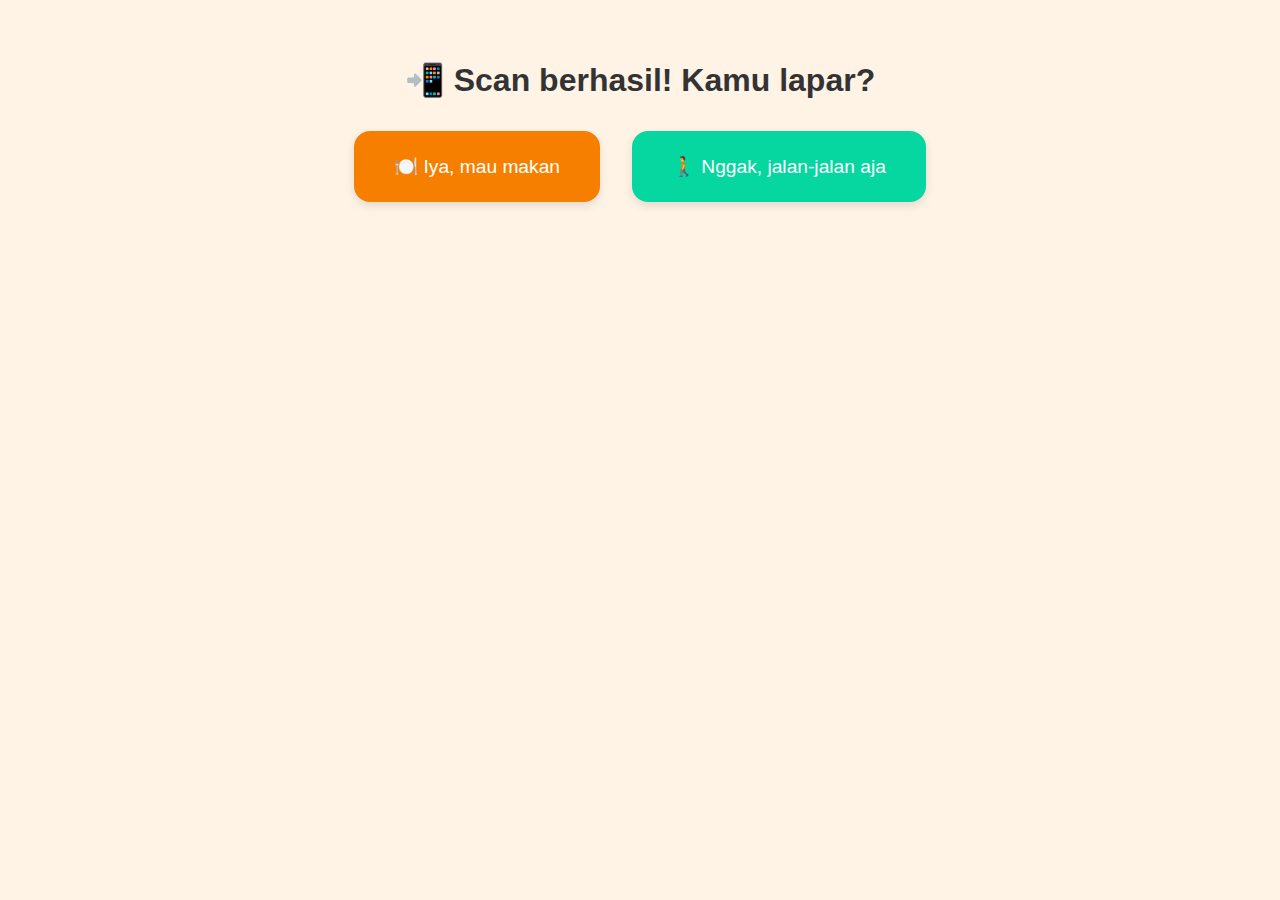
<file: index.html>
<!DOCTYPE html>
<html lang="id">
<head>
  <meta charset="UTF-8" />
  <meta name="viewport" content="width=device-width, initial-scale=1.0" />
  <title>Faspub QR Recommendation</title>
  <script>
    function redirect(choice) {
      if (choice === 'makan') {
        window.location.href = 'makan.html';
      } else if (choice === 'jalan') {
        window.location.href = 'jalan.html';
      }
    }
  </script>
  <style>
    body {
      font-family: 'Poppins', sans-serif;
      background-color: #fff3e6;
      text-align: center;
      padding: 2rem;
      color: #333;
    }
    h1 {
      font-size: 2rem;
      margin-bottom: 2rem;
    }
    .button-container {
      display: flex;
      justify-content: center;
      flex-wrap: wrap;
      gap: 2rem;
      margin-top: 2rem;
    }
    button {
      padding: 1.5rem 2.5rem;
      font-size: 1.2rem;
      border: none;
      border-radius: 16px;
      cursor: pointer;
      transition: background-color 0.3s, transform 0.2s;
      box-shadow: 0 4px 10px rgba(0,0,0,0.1);
    }
    button:hover {
      transform: scale(1.05);
    }
    .makan {
      background-color: #f77f00;
      color: white;
    }
    .makan:hover {
      background-color: #e76f00;
    }
    .jalan {
      background-color: #06d6a0;
      color: white;
    }
    .jalan:hover {
      background-color: #04be8d;
    }
  </style>
</head>
<body>
  <h1>📲 Scan berhasil! Kamu lapar?</h1>
  <div class="button-container">
    <button class="makan" onclick="redirect('makan')">🍽️ Iya, mau makan</button>
    <button class="jalan" onclick="redirect('jalan')">🚶 Nggak, jalan-jalan aja</button>
  </div>
</body>
</html>
</file>
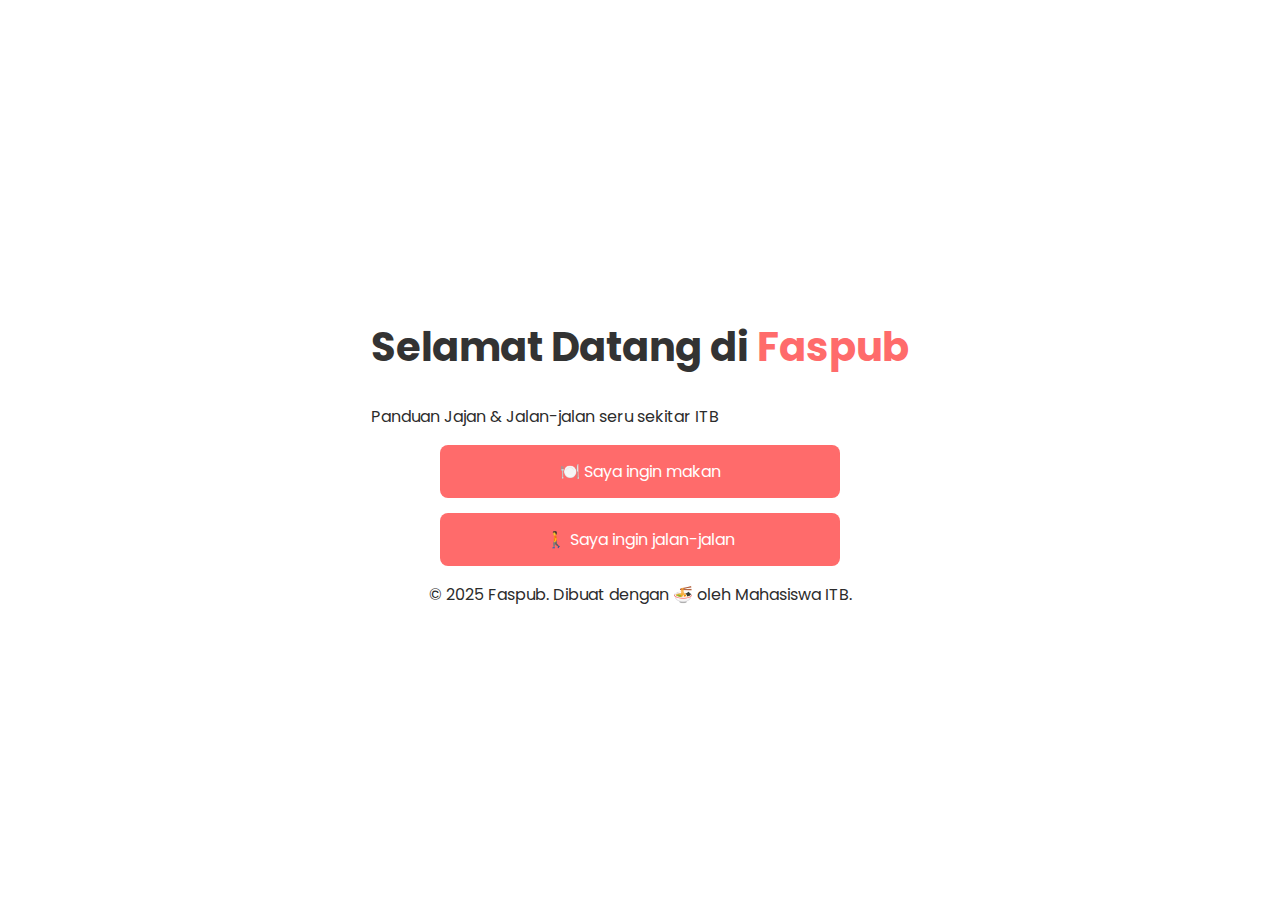
<file: public/index.html>
<!DOCTYPE html>
<html lang="id">
<head>
  <meta charset="UTF-8" />
  <meta name="viewport" content="width=device-width, initial-scale=1.0"/>
  <title>Faspub – Panduan Jajan</title>
  <link rel="stylesheet" href="assets/style.css" />
  <link href="https://fonts.googleapis.com/css2?family=Playfair+Display:wght@500;700&family=Poppins:wght@400;600&display=swap" rel="stylesheet">
</head>
<body>
  <header class="hero">
    <div class="hero-content">
      <h1>Selamat Datang di <span class="highlight">Faspub</span></h1>
      <p class="subtitle">Panduan Jajan & Jalan-jalan seru sekitar ITB</p>
      <div class="button-group">
        <a href="makan.html" class="nav-button">🍽️ Saya ingin makan</a>
        <a href="jalan.html" class="nav-button">🚶 Saya ingin jalan-jalan</a>
      </div>
    </div>
  </header>

  <footer class="footer">
    <p>© 2025 Faspub. Dibuat dengan 🍜 oleh Mahasiswa ITB.</p>
  </footer>
</body>
</html>
</file>
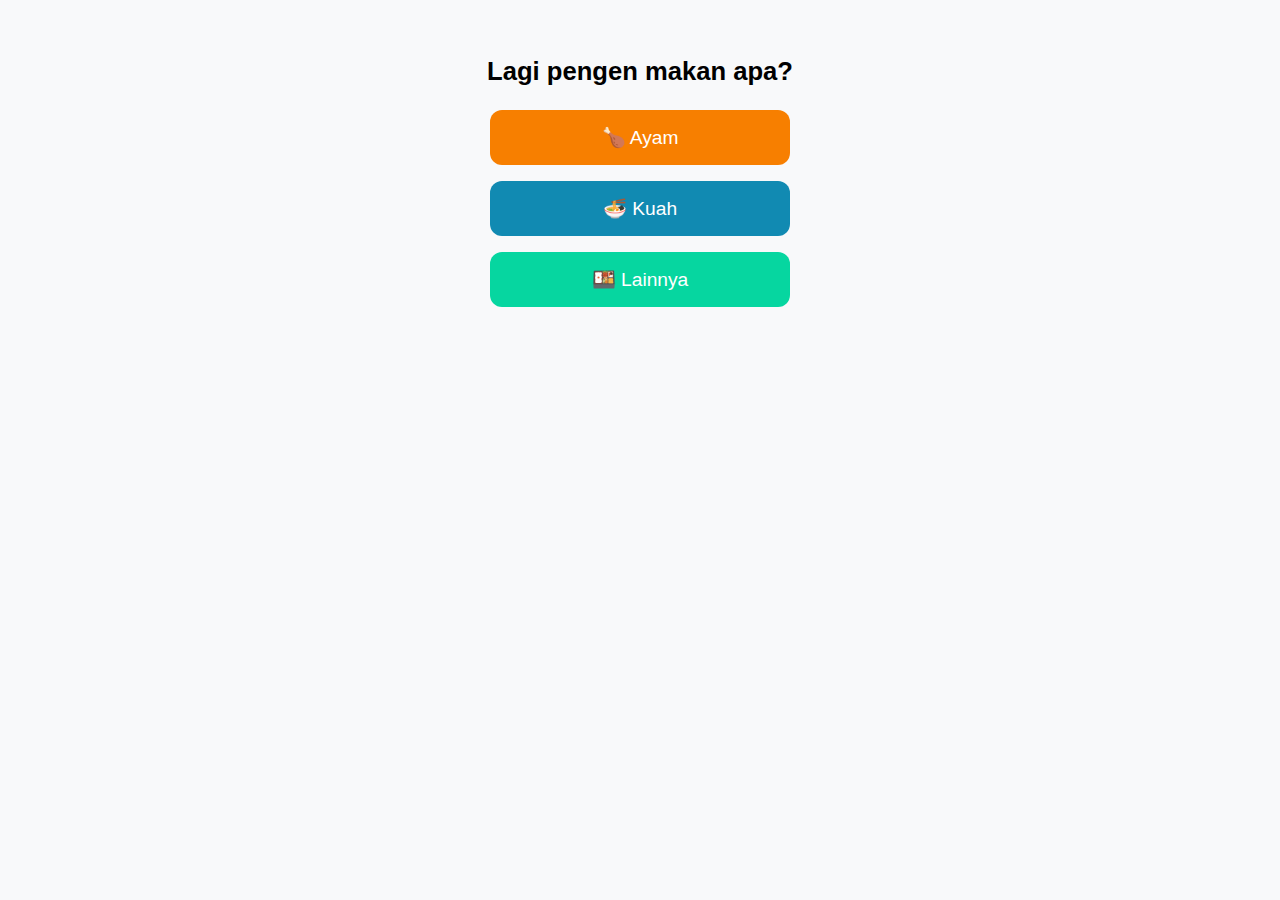
<file: makan.html>
<!DOCTYPE html>
<html lang="id">
<head>
  <meta charset="UTF-8">
  <meta name="viewport" content="width=device-width, initial-scale=1.0">
  <title>Pilih Kategori Makanan</title>
  <style>
    body {
      font-family: 'Poppins', sans-serif;
      background-color: #f8f9fa;
      text-align: center;
      padding: 2rem;
    }
    h1 {
      font-size: 1.6rem;
      margin-bottom: 1.5rem;
    }
    .button-group {
      display: flex;
      flex-direction: column;
      gap: 1rem;
      max-width: 300px;
      margin: 0 auto;
    }
    button {
      padding: 1rem;
      font-size: 1.2rem;
      border: none;
      border-radius: 12px;
      cursor: pointer;
      transition: 0.3s ease;
    }
    .ayam {
      background-color: #f77f00;
      color: white;
    }
    .ayam:hover {
      background-color: #e76f00;
    }
    .kuah {
      background-color: #118ab2;
      color: white;
    }
    .kuah:hover {
      background-color: #0f789d;
    }
    .lainnya {
      background-color: #06d6a0;
      color: white;
    }
    .lainnya:hover {
      background-color: #04be8d;
    }
  </style>
  <script>
    function pilihKategori(kategori) {
      window.location.href = `rekomendasi.html?kategori=${kategori}`;
    }
  </script>
</head>
<body>
  <h1>Lagi pengen makan apa?</h1>
  <div class="button-group">
    <button class="ayam" onclick="pilihKategori('ayam')">🍗 Ayam</button>
    <button class="kuah" onclick="pilihKategori('kuah')">🍜 Kuah</button>
    <button class="lainnya" onclick="pilihKategori('lainnya')">🍱 Lainnya</button>
  </div>
</body>
</html>
</file>
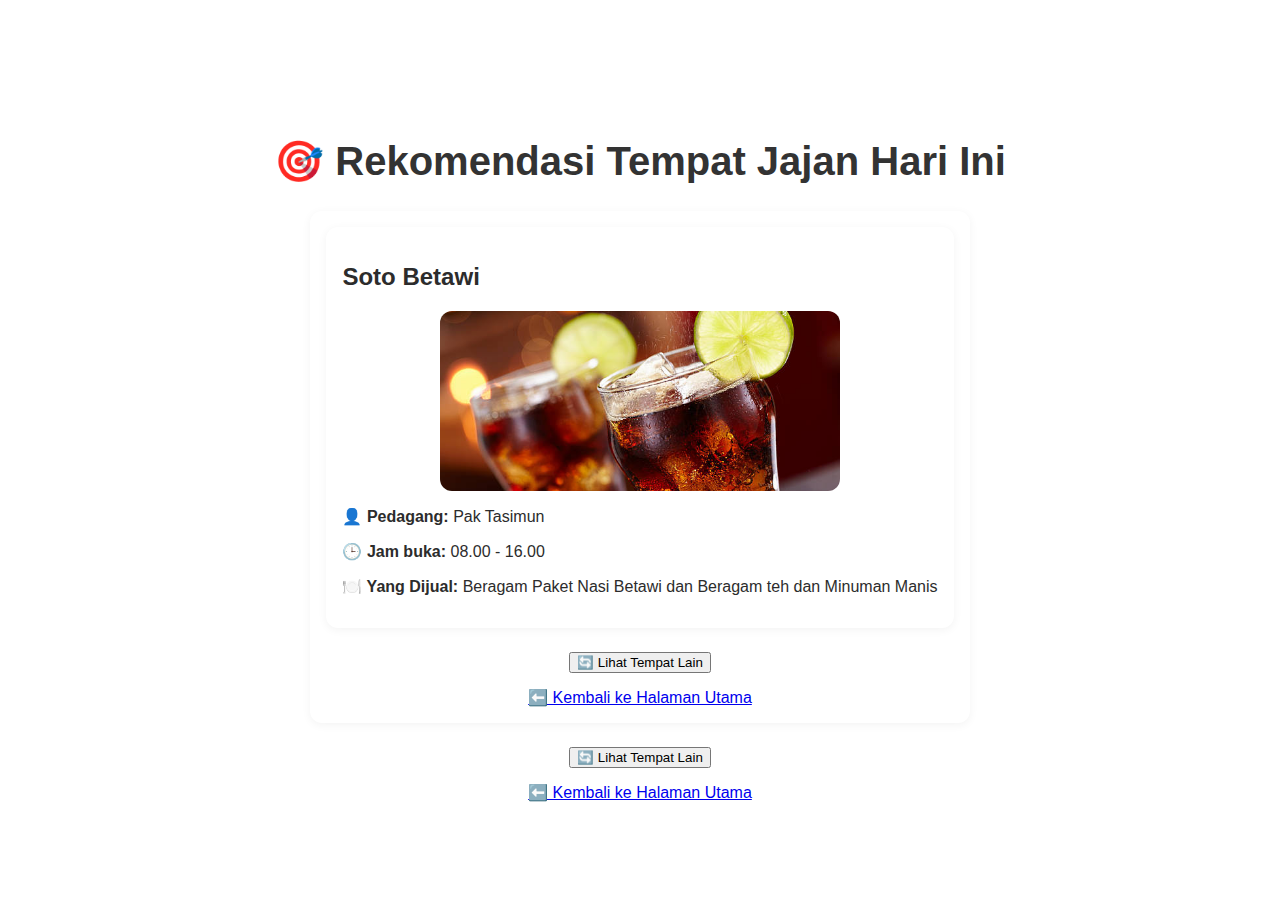
<file: public/jalan.html>
<!DOCTYPE html>
<html lang="id">
<head>
  <meta charset="UTF-8" />
  <meta name="viewport" content="width=device-width, initial-scale=1.0"/>
  <title>Rekomendasi Tempat Jajan</title>
  <link rel="stylesheet" href="assets/style.css" />
</head>
<body>
  <h1>🎯 Rekomendasi Tempat Jajan Hari Ini</h1>

  <div class="card" id="resto-box">
    <!-- JS akan memasukkan data di sini -->
  </div>

  <div class="button-group">
    <button onclick="window.location.reload()">🔄 Lihat Tempat Lain</button>
    <a href="index.html" class="link-button">⬅️ Kembali ke Halaman Utama</a>
  </div>

  <script src="scripts/logic.js"></script>
</body>
</html>
</file>
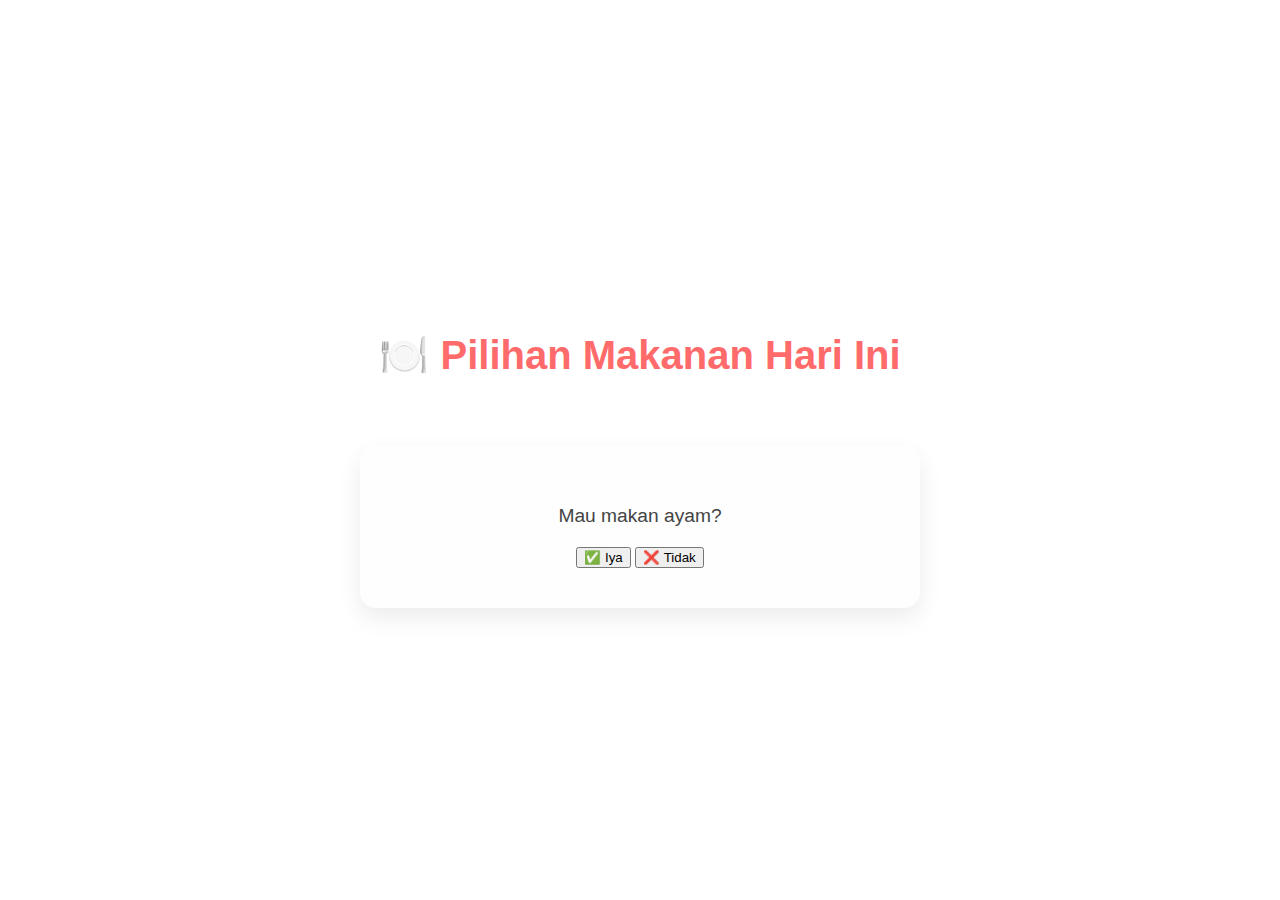
<file: public/makan.html>
<!DOCTYPE html>
<html lang="id">
<head>
  <meta charset="UTF-8" />
  <meta name="viewport" content="width=device-width, initial-scale=1.0"/>
  <title>Rekomendasi Makanan</title>
  <link rel="stylesheet" href="assets/style.css" />
</head>
<body>
  <h1>🍽️ <span class="highlight">Pilihan Makanan Hari Ini</span></h1>

  <div class="option-box" id="pertanyaan">
    <p class="lead-text">Mau makan ayam?</p>
    <button onclick="jawabAyam(true)">✅ Iya</button>
    <button onclick="jawabAyam(false)">❌ Tidak</button>
  </div>

  <div id="hasil-rekomendasi"></div>

  <script>
    let dataset = [];

    function tampilkanRestoran(restoranList) {
      const container = document.getElementById("hasil-rekomendasi");
      container.innerHTML = '';

      restoranList.forEach(resto => {
        const gambar = getGambar(resto);
        const card = `
          <div class="card">
            <h2>${resto.Nama}</h2>
            <img src="assets/images/resto/${gambar}" alt="${resto.Nama}" class="resto-img" />
            <p><strong>👤 Pedagang:</strong> ${resto.Pedagang}</p>
            <p><strong>🕒 Jam buka:</strong> ${resto['Waktu Dagang']}</p>
            <p><strong>🍽️ Yang Dijual:</strong> ${resto['Yang Dijual']}</p>
          </div>
        `;
        container.innerHTML += card;
      });
    }

    function getGambar(resto) {
      const jual = resto["Yang Dijual"].toLowerCase();
      const kategori = [
        { keyword: "ayam", file: "ayam.jpg" },
        { keyword: "soto", file: "soto.jpg" },
        { keyword: "bakmie", file: "mie.jpg" },
        { keyword: "jus", file: "jus.jpg" },
        { keyword: "susu", file: "susu.jpg" },
        { keyword: "rice bowl", file: "ricebowl.jpg" },
        { keyword: "minuman", file: "minuman.jpg" },
        { keyword: "padang", file: "padang.jpg" },
        { keyword: "dimsum", file: "dimsum.jpg" },
        { keyword: "gorengan", file: "gorengan.jpg" },
        { keyword: "bubur", file: "bubur.jpg" },
        { keyword: "buku", file: "book.jpg" },
        { keyword: "default", file: "default.jpg" },
      ];
      for (const kat of kategori) {
        if (jual.includes(kat.keyword)) return kat.file;
      }
      return "default.jpg";
    }

    function acak(list, jumlah) {
      const hasil = [...list];
      for (let i = hasil.length - 1; i > 0; i--) {
        const j = Math.floor(Math.random() * (i + 1));
        [hasil[i], hasil[j]] = [hasil[j], hasil[i]];
      }
      return hasil.slice(0, jumlah);
    }

    function jawabAyam(mauAyam) {
      document.getElementById("pertanyaan").style.display = "none";

      if (mauAyam) {
        const ayamList = dataset.filter(r => r["Yang Dijual"].toLowerCase().includes("ayam"));
        tampilkanRestoran(acak(ayamList, 5));

        document.getElementById("hasil-rekomendasi").innerHTML += `
          <div class="button-group">
            <button onclick="tampilUlangAyam()">🔄 Ingin restoran ayam yang lain</button>
            <a href="index.html" class="button-secondary">⬅️ Kembali</a>
          </div>
        `;
      } else {
        const kuahList = dataset.filter(r => r.Nama.includes("Soto Betawi") || r.Nama.includes("Warung Asmad"));
        tampilkanRestoran(kuahList);

        document.getElementById("hasil-rekomendasi").innerHTML += `
          <div class="button-group">
            <a href="index.html" class="button-secondary">⬅️ Kembali</a>
          </div>
        `;
      }
    }

    function tampilUlangAyam() {
      const ayamList = dataset.filter(r => r["Yang Dijual"].toLowerCase().includes("ayam"));
      tampilkanRestoran(acak(ayamList, 5));
    }

    fetch("dataset_clean_fixed.csv")
      .then(response => response.text())
      .then(text => {
        const rows = text.trim().split("\n");
        const headers = rows[0].split("|");
        dataset = rows.slice(1).map(row => {
          const cols = row.split("|");
          const obj = {};
          headers.forEach((h, i) => obj[h.trim()] = cols[i]?.trim() || "");
          return obj;
        });
      });
  </script>
</body>
</html>
</file>
<file: public/assets/style.css>
/* Redesigned Faspub Index Page inspired by Grilli */

body {
  margin: 0;
  padding: 16px;
  font-family: 'Poppins', sans-serif;
  background-color: #fff;
  color: #2c2c2c;
  display: flex;
  flex-direction: column;
  align-items: center;
  justify-content: center;
  min-height: 100vh;
  box-sizing: border-box;
}

h1 {
  font-size: 2.5rem;
  margin-top: 40px;
  color: #333;
}

.highlight {
  color: #ff6b6b;
}

.option-box {
  margin-top: 40px;
  background-color: #fefefe;
  padding: 40px;
  border-radius: 16px;
  box-shadow: 0 10px 25px rgba(0, 0, 0, 0.08);
  max-width: 480px;
  width: 90%;
  text-align: center;
}

.lead-text {
  font-size: 1.2rem;
  margin-bottom: 20px;
  color: #444;
}

.button-group {
  display: flex;
  flex-direction: column;
  gap: 15px;
  align-items: center;
}

.nav-button {
  padding: 14px 24px;
  font-size: 1rem;
  border: none;
  border-radius: 8px;
  background-color: #ff6b6b;
  color: white;
  cursor: pointer;
  transition: background-color 0.3s ease, transform 0.2s ease;
  width: 100%;
  max-width: 400px;
  margin: 0 auto;
  text-decoration: none;
  display: inline-block;
}

.nav-button:hover {
  background-color: #e74c3c;
  transform: scale(1.03);
}

/* Card and image styling */
.resto-grid {
  display: flex;
  flex-direction: column;
  gap: 24px;
}

.card {
  max-width: 100%;
  padding: 16px;
  border-radius: 12px;
  margin-bottom: 24px;
  background-color: #fff;
  box-shadow: 0 2px 10px rgba(0,0,0,0.05);
}

img.resto-img,
.resto-grid img {
  width: 100%;
  max-width: 400px;
  max-height: 180px;
  min-height: 120px;
  object-fit: cover;
  border-radius: 12px;
  display: block;
  margin-left: auto;
  margin-right: auto;
  margin-bottom: 12px;
}

/* Responsive tweaks for mobile */
@media screen and (max-width: 480px) {
  h1 {
    font-size: 1.8rem;
    text-align: center;
  }

  .lead-text {
    font-size: 1rem;
  }

  .button-group {
    flex-direction: column;
    align-items: center;
    gap: 12px;
  }

  .option-box {
    padding: 24px;
  }

  .resto-grid img,
  img.resto-img {
    max-width: 100%;
    height: auto;
    max-height: 200px;
  }
}


/* Samakan ukuran tombol <a> dan <button> */
.nav-button {
  display: inline-block;
  text-align: center;
  width: 100%;
  max-width: 400px;
  box-sizing: border-box;
}
</file>
